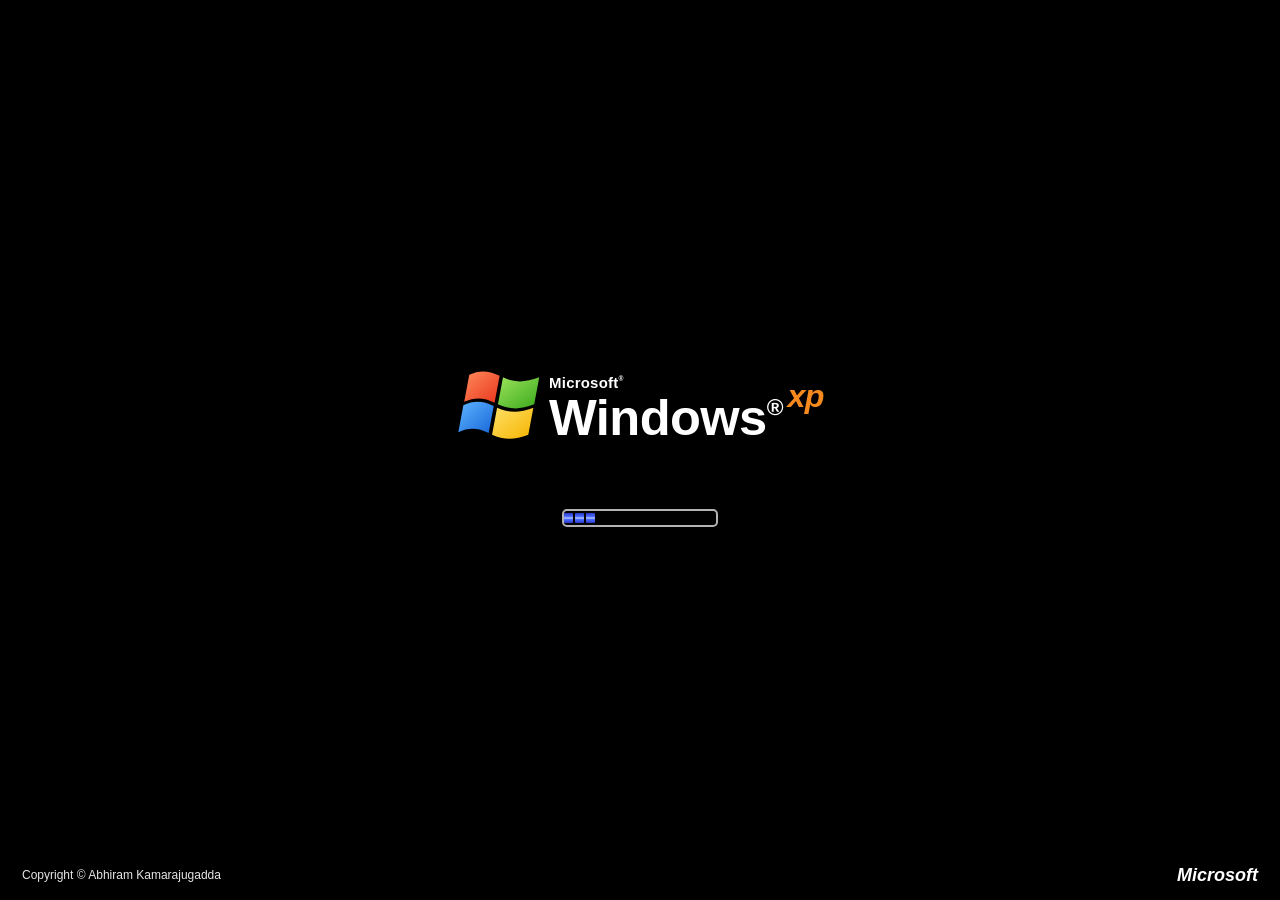
<file: index.html>
<!DOCTYPE html>
<html lang="en" class="no-js">
<head>
  <meta charset="utf-8">
  <meta name="viewport" content="width=device-width, initial-scale=1">
  <title>Abhiram Kamarajugadda | Java Backend Developer (Spring Boot, MySQL)</title>
  <meta name="description" content="Portfolio of Kamarajugadda H V N S Abhiram, an entry-level Java backend developer working with Spring Boot, Spring MVC, Spring Data JPA, JDBC and MySQL. B.Tech CSE, SRM University AP (2026).">
  <meta name="author" content="Kamarajugadda H V N S Abhiram">
  <meta name="theme-color" content="#245edb">
  <meta property="og:type" content="website">
  <meta property="og:title" content="Abhiram Kamarajugadda | Java Backend Developer">
  <meta property="og:description" content="Java backend developer: Spring Boot, Spring MVC, Spring Data JPA, JDBC, MySQL. Projects, skills, experience and résumé.">
  <meta property="og:image" content="https://abhiramkamarajugadda.github.io/assets/og-image.png">
  <meta name="twitter:card" content="summary_large_image">
  <link rel="canonical" href="https://abhiramkamarajugadda.github.io/">
  <link rel="icon" type="image/svg+xml" href="assets/favicon.svg">
  <link rel="icon" type="image/png" sizes="32x32" href="assets/favicon-32.png">
  <link rel="apple-touch-icon" href="assets/apple-touch-icon.png">
  <link rel="stylesheet" href="vendor/xp.css/XP.css">
  <link rel="stylesheet" href="assets/css/style.css">
  <link rel="stylesheet" href="assets/css/boot.css">
  <script>
    /* Start in the XP boot/login sequence only when JS runs; failsafe reveals the desktop if boot.js never initialises. */
    (function (d) { d.classList.add('xp-booting');
      setTimeout(function () { if (!window.__xpBoot) d.classList.remove('xp-booting'); }, 6000); })(document.documentElement);
  </script>
</head>
<body>
  <!-- ============ XP STARTUP (boot + Welcome login). Shown only with JS; see boot.css / boot.js ============ -->
  <svg width="0" height="0" style="position:absolute" aria-hidden="true" focusable="false">
    <defs>
      <linearGradient id="xf-r" x1="0" y1="0" x2="1" y2="1"><stop offset="0" stop-color="#ff8a5c"/><stop offset="1" stop-color="#e8361c"/></linearGradient>
      <linearGradient id="xf-g" x1="0" y1="0" x2="1" y2="1"><stop offset="0" stop-color="#9be35a"/><stop offset="1" stop-color="#3aa81c"/></linearGradient>
      <linearGradient id="xf-b" x1="0" y1="0" x2="1" y2="1"><stop offset="0" stop-color="#5fb4ff"/><stop offset="1" stop-color="#1767d8"/></linearGradient>
      <linearGradient id="xf-y" x1="0" y1="0" x2="1" y2="1"><stop offset="0" stop-color="#ffe066"/><stop offset="1" stop-color="#f5b400"/></linearGradient>
      <symbol id="xp-flag" viewBox="0 0 100 90">
        <path fill="url(#xf-r)" d="M14 8 C26 2 37 3 50 9 L44 41 C32 35 21 34 8 40 Z"/>
        <path fill="url(#xf-g)" d="M54 11 C66 17 79 18 97 11 L91 43 C74 50 61 49 48 43 Z"/>
        <path fill="url(#xf-b)" d="M7 44 C20 38 31 39 43 45 L37 77 C25 71 14 70 1 76 Z"/>
        <path fill="url(#xf-y)" d="M47 47 C60 53 73 54 90 47 L84 79 C67 86 54 85 41 79 Z"/>
      </symbol>
    </defs>
  </svg>
  <div id="xp-start">
    <div class="xs-boot" id="xs-boot" role="img" aria-label="Windows XP is starting">
      <div class="xp-logo" aria-hidden="true">
          <svg width="74" height="66" viewBox="0 0 100 90"><use href="#xp-flag"/></svg>
          <div class="xp-word"><span class="ms">Microsoft<sup>&reg;</sup></span><span class="win">Windows<sup>&reg;</sup><span class="xp">xp</span></span></div>
        </div>
      <div class="xs-trough" aria-hidden="true"><div class="blocks"><i></i><i></i><i></i></div></div>
      <span class="copy">Copyright &copy; Abhiram Kamarajugadda</span>
      <span class="brand">Microsoft</span>
    </div>
    <div class="xs-login" id="xs-login" role="dialog" aria-modal="true" aria-label="Welcome. Click Abhiram to log on." hidden>
      <div class="xl-top"></div>
      <div class="xl-main">
        <div class="xl-left">
          <div class="xp-logo" aria-hidden="true">
          <svg width="74" height="66" viewBox="0 0 100 90"><use href="#xp-flag"/></svg>
          <div class="xp-word"><span class="ms">Microsoft<sup>&reg;</sup></span><span class="win">Windows<sup>&reg;</sup><span class="xp">xp</span></span></div>
        </div>
          <p class="xl-hint">To begin, click your user name</p>
          <p class="xl-welcome" aria-live="polite">welcome</p>
        </div>
        <div class="xl-divider" aria-hidden="true"></div>
        <div class="xl-right">
          <button type="button" class="xl-user" id="xl-user" aria-label="Log on as Abhiram, Java Backend Developer">
            <span class="xl-avatar" aria-hidden="true">KA</span>
            <span class="xl-name"><b>K.H.V.N.S. Abhiram</b><small>Java Backend Developer</small><em>Loading your personal settings...</em></span>
          </button>
        </div>
      </div>
      <div class="xl-bottom">
        <button type="button" class="xl-off" id="xl-off"><span class="xl-power" aria-hidden="true"></span><span>Turn off computer</span></button>
        <p class="xl-help">After you log on, you can add or change accounts.<br>Just go to Control Panel and click User Accounts.</p>
        <div class="xl-toast" id="xl-toast" role="status" hidden>Nice try. Click Abhiram to log on.</div>
      </div>
    </div>
  </div>
  <a class="skip-link" href="#win-about">Skip to content</a>

  <main id="desktop" class="desktop" aria-label="Desktop">
    <h1 class="sr-only">Kamarajugadda H V N S Abhiram, Java Backend Developer</h1>

    <!-- Desktop icons -->
    <nav class="icons" aria-label="Portfolio sections">
      <button class="icon" data-open="about" type="button"><img src="assets/icons/user.svg" alt="" width="48" height="48"><span>About Me</span></button>
      <button class="icon" data-open="projects" type="button"><img src="assets/icons/folder.svg" alt="" width="48" height="48"><span>Projects</span></button>
      <button class="icon" data-open="skills" type="button"><img src="assets/icons/skills.svg" alt="" width="48" height="48"><span>Skills</span></button>
      <button class="icon" data-open="experience" type="button"><img src="assets/icons/briefcase.svg" alt="" width="48" height="48"><span>Experience &amp; Education</span></button>
      <button class="icon" data-open="resume" type="button"><img src="assets/icons/pdf.svg" alt="" width="48" height="48"><span>Resume.pdf</span></button>
      <button class="icon" data-open="contact" type="button"><img src="assets/icons/mail.svg" alt="" width="48" height="48"><span>Contact</span></button>
    </nav>

    <!-- ============ ABOUT ============ -->
    <section class="window app" id="win-about" data-win="about" data-title="About Me" data-icon="assets/icons/user.svg" aria-labelledby="t-about">
      <div class="title-bar">
        <div class="title-bar-text" id="t-about"><img src="assets/icons/user.svg" alt="" width="16" height="16">About Me</div>
        <div class="title-bar-controls">
          <button type="button" aria-label="Minimize"></button>
          <button type="button" aria-label="Maximize"></button>
          <button type="button" aria-label="Close"></button>
        </div>
      </div>
      <div class="window-body">
        <div class="about-head">
          <div class="avatar" aria-hidden="true">KA</div>
          <div>
            <h2 class="name">Kamarajugadda H V N S Abhiram</h2>
            <p class="headline">Java Backend Developer <span>|</span> Spring Boot <span>|</span> MySQL</p>
            <p class="meta">Guntur, Andhra Pradesh, India &middot; B.Tech CSE, SRM University AP (2026)</p>
          </div>
        </div>
        <fieldset>
          <legend>Summary</legend>
          <p>Computer Science Engineering graduate (SRM University AP, 2026) and entry-level Java backend developer with hands-on experience building role-based, database-driven web applications using Spring Boot, Spring MVC, Spring Data JPA, Servlets/JDBC and MySQL, backed by strong fundamentals in OOP, DSA and DBMS.</p>
        </fieldset>
        <div class="quick-facts">
          <div><strong>Focus</strong><span>Java backend development</span></div>
          <div><strong>Core stack</strong><span>Spring Boot, Spring Data JPA, MySQL</span></div>
          <div><strong>Looking for</strong><span>Backend developer roles</span></div>
        </div>
        <div class="actions">
          <button type="button" data-open="projects">View Projects</button>
          <button type="button" data-open="resume">Open Résumé</button>
          <button type="button" data-open="contact">Contact Me</button>
        </div>
      </div>
      <div class="status-bar">
        <p class="status-bar-field">Open to work</p>
        <p class="status-bar-field">Java &middot; Spring Boot &middot; MySQL</p>
      </div>
    </section>

    <!-- ============ PROJECTS ============ -->
    <section class="window app" id="win-projects" data-win="projects" data-title="Projects" data-icon="assets/icons/folder.svg" aria-labelledby="t-projects">
      <div class="title-bar">
        <div class="title-bar-text" id="t-projects"><img src="assets/icons/folder.svg" alt="" width="16" height="16">Projects</div>
        <div class="title-bar-controls">
          <button type="button" aria-label="Minimize"></button>
          <button type="button" aria-label="Maximize"></button>
          <button type="button" aria-label="Close"></button>
        </div>
      </div>
      <div class="explorer-bar" aria-hidden="true"><span>Address</span><div class="address">C:\Users\Abhiram\Projects</div></div>
      <div class="window-body">
        <article class="project">
          <header>
            <h3>ExamSphere: Online Examination System</h3>
            <span class="year">2026</span>
          </header>
          <ul>
            <li>Built a Spring Boot web platform that manages the full examination lifecycle: exams, users, questions, answers and results.</li>
            <li>Implemented separate Admin and Student workflows, with admins managing exams and questions and students attempting exams and viewing results.</li>
            <li>Persisted exam, user and result data in MySQL through Spring Data JPA entities and repositories for clean, repository-based data access.</li>
            <li>Structured the application on Spring MVC controllers with JSP/JSTL views to keep business logic separate from presentation.</li>
          </ul>
          <div class="chips"><span>Spring Boot</span><span>Spring MVC</span><span>Spring Data JPA</span><span>JSP/JSTL</span><span>MySQL</span></div>
          <a class="xp-link" href="https://github.com/abhiramkamarajugadda" target="_blank" rel="noopener"><img src="assets/icons/github.svg" alt="" width="14" height="14">View on GitHub</a>
        </article>
        <article class="project">
          <header>
            <h3>Online Quiz Management System</h3>
            <span class="year">2026</span>
          </header>
          <ul>
            <li>Developed a role-based quiz platform with student registration/login and admin-side question management using Java Servlets and JSP.</li>
            <li>Engineered MCQ quiz delivery with automatic scoring and persistent result tracking for every attempt.</li>
            <li>Designed a DAO layer over JDBC for MySQL integration and used HTTP session management to maintain authenticated user state.</li>
            <li>Built student dashboards displaying previous scores, best score and total attempts.</li>
          </ul>
          <div class="chips"><span>Java</span><span>JSP</span><span>Servlets</span><span>JDBC</span><span>MySQL</span></div>
          <a class="xp-link" href="https://github.com/abhiramkamarajugadda" target="_blank" rel="noopener"><img src="assets/icons/github.svg" alt="" width="14" height="14">View on GitHub</a>
        </article>
      </div>
      <div class="status-bar">
        <p class="status-bar-field">2 objects</p>
        <p class="status-bar-field">More on GitHub: abhiramkamarajugadda</p>
      </div>
    </section>

    <!-- ============ SKILLS ============ -->
    <section class="window app" id="win-skills" data-win="skills" data-title="Skills" data-icon="assets/icons/skills.svg" aria-labelledby="t-skills">
      <div class="title-bar">
        <div class="title-bar-text" id="t-skills"><img src="assets/icons/skills.svg" alt="" width="16" height="16">Skills</div>
        <div class="title-bar-controls">
          <button type="button" aria-label="Minimize"></button>
          <button type="button" aria-label="Maximize"></button>
          <button type="button" aria-label="Close"></button>
        </div>
      </div>
      <div class="window-body skills">
        <fieldset><legend>Languages</legend><div class="chips"><span class="key">Java</span><span>SQL</span><span>C</span><span>C++</span></div></fieldset>
        <fieldset><legend>Backend &amp; Frameworks</legend><div class="chips"><span class="key">Spring Boot</span><span class="key">Spring MVC</span><span class="key">Spring Data JPA</span><span>Servlets</span><span>JSP/JSTL</span><span>JDBC</span></div></fieldset>
        <fieldset><legend>Core Java</legend><div class="chips"><span>OOP</span><span>Collections Framework</span><span>Exception Handling</span><span>Multithreading</span></div></fieldset>
        <fieldset><legend>Database</legend><div class="chips"><span class="key">MySQL</span></div></fieldset>
        <fieldset><legend>Frontend</legend><div class="chips"><span>HTML</span><span>CSS</span><span>JavaScript</span><span>React</span><span>Bootstrap</span></div></fieldset>
        <fieldset><legend>CS Fundamentals</legend><div class="chips"><span>Data Structures &amp; Algorithms</span><span>DBMS</span><span>Operating Systems</span></div></fieldset>
      </div>
      <div class="status-bar">
        <p class="status-bar-field">Highlighted = primary backend stack</p>
      </div>
    </section>

    <!-- ============ EXPERIENCE & EDUCATION ============ -->
    <section class="window app" id="win-experience" data-win="experience" data-title="Experience &amp; Education" data-icon="assets/icons/briefcase.svg" aria-labelledby="t-experience">
      <div class="title-bar">
        <div class="title-bar-text" id="t-experience"><img src="assets/icons/briefcase.svg" alt="" width="16" height="16">Experience &amp; Education</div>
        <div class="title-bar-controls">
          <button type="button" aria-label="Minimize"></button>
          <button type="button" aria-label="Maximize"></button>
          <button type="button" aria-label="Close"></button>
        </div>
      </div>
      <div class="window-body">
        <menu role="tablist" class="tabs">
          <button type="button" role="tab" aria-selected="true" aria-controls="tab-exp" id="tb-exp">Experience</button>
          <button type="button" role="tab" aria-selected="false" aria-controls="tab-edu" id="tb-edu">Education</button>
          <button type="button" role="tab" aria-selected="false" aria-controls="tab-cert" id="tb-cert">Certifications</button>
        </menu>
        <div class="tabpanel" role="tabpanel" id="tab-exp" aria-labelledby="tb-exp">
          <div class="entry">
            <div class="entry-head"><h3>Java Backend Developer</h3><span class="when">Oct 2026 – Present</span></div>
            <p class="org">Zyllo Tech</p>
            <ul>
              <li>Joined as a Java backend developer.</li>
              <li>Learning the MERN stack alongside backend work.</li>
            </ul>
          </div>
          <div class="entry">
            <div class="entry-head"><h3>Intern</h3><span class="when">May 2024 – Aug 2024</span></div>
            <p class="org">Edunet Foundation</p>
            <ul>
              <li>Analyzed a used-car dataset to identify the key factors driving vehicle prices.</li>
              <li>Built predictive models to estimate car prices from the identified features.</li>
              <li>Created charts and visual reports that translated findings into insights to support decision-making.</li>
            </ul>
          </div>
          <div class="entry">
            <div class="entry-head"><h3>Data Cloud Training</h3><span class="when">Jul 2025 – Nov 2025</span></div>
            <p class="org">Salesforce Trailhead</p>
            <ul>
              <li>Gained hands-on experience collecting, organizing and connecting real-time data in Salesforce Data Cloud.</li>
              <li>Learned how businesses unify customer data to deliver personalized customer experiences.</li>
            </ul>
          </div>
        </div>
        <div class="tabpanel" role="tabpanel" id="tab-edu" aria-labelledby="tb-edu">
          <div class="entry">
            <div class="entry-head"><h3>B.Tech, Computer Science Engineering</h3><span class="when">2022 – May 2026</span></div>
            <p class="org">SRM University AP</p>
            <p>CGPA: <strong>7.01</strong></p>
          </div>
        </div>
        <div class="tabpanel" role="tabpanel" id="tab-cert" aria-labelledby="tb-cert">
          <div class="entry">
            <div class="entry-head"><h3>Java (Basic)</h3><span class="when">2026</span></div>
            <p class="org">HackerRank</p>
          </div>
        </div>
      </div>
    </section>

    <!-- ============ RESUME ============ -->
    <section class="window app" id="win-resume" data-win="resume" data-title="Resume.pdf" data-icon="assets/icons/pdf.svg" aria-labelledby="t-resume">
      <div class="title-bar">
        <div class="title-bar-text" id="t-resume"><img src="assets/icons/pdf.svg" alt="" width="16" height="16">Abhiram-Resume.pdf</div>
        <div class="title-bar-controls">
          <button type="button" aria-label="Minimize"></button>
          <button type="button" aria-label="Maximize"></button>
          <button type="button" aria-label="Close"></button>
        </div>
      </div>
      <div class="toolbar">
        <a class="tool-btn" href="Abhiram-Resume.pdf" download="Abhiram-Resume.pdf"><span aria-hidden="true">&#x2B07;</span> Download</a>
        <a class="tool-btn" href="Abhiram-Resume.pdf" target="_blank" rel="noopener"><span aria-hidden="true">&#x2197;</span> Open in new tab</a>
      </div>
      <div class="window-body resume-body">
        <iframe class="pdf-frame" data-src="Abhiram-Resume.pdf#view=FitH" title="Résumé of Kamarajugadda H V N S Abhiram (PDF)" loading="lazy"></iframe>
        <p class="pdf-fallback">Your browser can't preview PDFs here. <a href="Abhiram-Resume.pdf" download>Download the résumé (PDF)</a>.</p>
      </div>
    </section>

    <!-- ============ CONTACT ============ -->
    <section class="window app" id="win-contact" data-win="contact" data-title="Contact" data-icon="assets/icons/mail.svg" aria-labelledby="t-contact">
      <div class="title-bar">
        <div class="title-bar-text" id="t-contact"><img src="assets/icons/mail.svg" alt="" width="16" height="16">Contact</div>
        <div class="title-bar-controls">
          <button type="button" aria-label="Minimize"></button>
          <button type="button" aria-label="Maximize"></button>
          <button type="button" aria-label="Close"></button>
        </div>
      </div>
      <div class="window-body">
        <p class="lead">Thanks for stopping by. The fastest way to reach me is email.</p>
        <ul class="contact-list">
          <li><img src="assets/icons/mail.svg" alt="" width="24" height="24"><div><strong>Email</strong><a href="mailto:abhiram.kamarajugadda4@gmail.com">abhiram.kamarajugadda4@gmail.com</a></div></li>
          <li><img src="assets/icons/linkedin.svg" alt="" width="24" height="24"><div><strong>LinkedIn</strong><a href="https://www.linkedin.com/in/abhiram-kamarajugadda/" target="_blank" rel="noopener">linkedin.com/in/abhiram-kamarajugadda</a></div></li>
          <li><img src="assets/icons/github.svg" alt="" width="24" height="24"><div><strong>GitHub</strong><a href="https://github.com/abhiramkamarajugadda" target="_blank" rel="noopener">github.com/abhiramkamarajugadda</a></div></li>
          <li><span class="pin" aria-hidden="true">&#x1F4CD;</span><div><strong>Location</strong><span>Guntur, Andhra Pradesh, India</span></div></li>
        </ul>
        <div class="actions">
          <a class="btn-link" href="mailto:abhiram.kamarajugadda4@gmail.com?subject=Opportunity%20for%20Abhiram">Send Email</a>
          <button type="button" class="copy-email" data-email="abhiram.kamarajugadda4@gmail.com">Copy email</button>
        </div>
      </div>
    </section>

    <!-- Welcome balloon -->
    <div class="balloon" id="balloon" role="status" hidden>
      <button type="button" class="balloon-close" aria-label="Dismiss">&times;</button>
      <strong>Welcome to Abhiram's portfolio</strong>
      <p>Click a desktop icon or the <b>start</b> button to explore projects, skills and the résumé.</p>
    </div>
  </main>

  <!-- Start menu -->
  <div class="start-menu" id="start-menu" hidden>
    <div class="sm-head">
      <div class="avatar small" aria-hidden="true">KA</div>
      <div><strong>Abhiram</strong><span>Java Backend Developer</span></div>
    </div>
    <div class="sm-body">
      <ul class="sm-left">
        <li><button type="button" data-open="about"><img src="assets/icons/user.svg" alt="" width="32" height="32"><span><b>About Me</b><small>Summary &amp; focus</small></span></button></li>
        <li><button type="button" data-open="projects"><img src="assets/icons/folder.svg" alt="" width="32" height="32"><span><b>Projects</b><small>ExamSphere, Quiz System</small></span></button></li>
        <li><button type="button" data-open="skills"><img src="assets/icons/skills.svg" alt="" width="32" height="32"><span><b>Skills</b><small>Java, Spring, MySQL</small></span></button></li>
        <li><button type="button" data-open="experience"><img src="assets/icons/briefcase.svg" alt="" width="32" height="32"><span><b>Experience &amp; Education</b><small>Work, B.Tech, certs</small></span></button></li>
      </ul>
      <ul class="sm-right">
        <li><button type="button" data-open="resume"><img src="assets/icons/pdf.svg" alt="" width="22" height="22">My Résumé</button></li>
        <li><button type="button" data-open="contact"><img src="assets/icons/mail.svg" alt="" width="22" height="22">Contact</button></li>
        <li class="sep" role="separator"></li>
        <li><a href="https://github.com/abhiramkamarajugadda" target="_blank" rel="noopener"><img src="assets/icons/github.svg" alt="" width="22" height="22">GitHub</a></li>
        <li><a href="https://www.linkedin.com/in/abhiram-kamarajugadda/" target="_blank" rel="noopener"><img src="assets/icons/linkedin.svg" alt="" width="22" height="22">LinkedIn</a></li>
        <li><a href="Abhiram-Resume.pdf" download><img src="assets/icons/pdf.svg" alt="" width="22" height="22">Download Résumé</a></li>
      </ul>
    </div>
    <div class="sm-foot">
      <button type="button" id="close-all"><span class="pw" aria-hidden="true"></span>Close all windows</button>
    </div>
  </div>

  <!-- Taskbar -->
  <footer class="taskbar" aria-label="Taskbar">
    <button type="button" class="start-btn" id="start-btn" aria-haspopup="true" aria-expanded="false" aria-controls="start-menu">
      <span class="flag" aria-hidden="true"><i></i><i></i><i></i><i></i></span><span class="start-label">start</span>
    </button>
    <div class="tasks" id="tasks" role="toolbar" aria-label="Open windows"></div>
    <div class="tray">
      <a href="mailto:abhiram.kamarajugadda4@gmail.com" class="tray-icon" title="Email Abhiram"><img src="assets/icons/mail.svg" alt="Email" width="16" height="16"></a>
      <a href="https://github.com/abhiramkamarajugadda" target="_blank" rel="noopener" class="tray-icon" title="GitHub"><img src="assets/icons/github.svg" alt="GitHub" width="14" height="14"></a>
      <time class="clock" id="clock">--:--</time>
    </div>
  </footer>

  <script src="assets/js/boot.js" onerror="document.documentElement.classList.remove('xp-booting')"></script>
  <script src="assets/js/main.js"></script>
</body>
</html>
</file>
<file: assets/css/style.css>
/* Abhiram Kamarajugadda — Windows XP-style portfolio
   Window chrome comes from XP.css (vendor/xp.css, MIT). Everything else is custom. */

:root {
  --font: Tahoma, "Segoe UI", Verdana, Geneva, sans-serif;
  --xp-blue: #245edb;
  --xp-face: #ece9d8;
  --taskbar-h: 36px;
  --sel: #316ac5;
}

*, *::before, *::after { box-sizing: border-box; }
html, body { height: 100%; }
body {
  margin: 0;
  overflow: hidden;
  font-family: var(--font);
  font-size: 12px;
  color: #000;
  -webkit-font-smoothing: antialiased;
}
.sr-only { position: absolute; width: 1px; height: 1px; overflow: hidden; clip: rect(0 0 0 0); white-space: nowrap; }
.skip-link { position: absolute; left: -9999px; top: 4px; z-index: 99999; background: #fff; padding: 6px 10px; }
.skip-link:focus { left: 8px; }

/* ---------- Desktop / "Bliss"-style wallpaper (pure CSS) ---------- */
.desktop {
  position: fixed;
  inset: 0 0 var(--taskbar-h) 0;
  overflow: hidden;
  background:
    /* soft clouds */
    radial-gradient(ellipse 18% 6% at 22% 20%, rgba(255,255,255,.85), rgba(255,255,255,0) 70%),
    radial-gradient(ellipse 12% 4% at 30% 17%, rgba(255,255,255,.7), rgba(255,255,255,0) 70%),
    radial-gradient(ellipse 22% 7% at 72% 13%, rgba(255,255,255,.75), rgba(255,255,255,0) 70%),
    radial-gradient(ellipse 10% 3.5% at 82% 24%, rgba(255,255,255,.6), rgba(255,255,255,0) 70%),
    /* rolling hills */
    radial-gradient(ellipse 95% 48% at 30% 108%, #3f9b1e 0 60%, rgba(63,155,30,0) 61%),
    radial-gradient(ellipse 120% 55% at 75% 118%, #4fae27 0 62%, rgba(79,174,39,0) 63%),
    radial-gradient(ellipse 140% 60% at 45% 100%, #5fbf2d 0 50%, #79cf3c 58%, #8fd94a 63%, rgba(143,217,74,0) 64%),
    /* sky */
    linear-gradient(180deg, #1f63d8 0%, #3c87e8 30%, #79b3f2 55%, #b7daf9 70%, #d9edfb 78%);
}
.desktop::after { /* subtle light falloff on the hill */
  content: ""; position: absolute; inset: 0; pointer-events: none;
  background: radial-gradient(ellipse 60% 30% at 55% 72%, rgba(255,255,160,.18), rgba(255,255,160,0) 70%);
}

/* ---------- Desktop icons ---------- */
.icons {
  position: absolute; top: 12px; left: 8px; z-index: 1;
  display: grid; grid-auto-flow: column; grid-template-rows: repeat(auto-fill, 92px);
  gap: 6px; max-height: calc(100% - 24px);
}
.desktop .icon {
  all: unset;
  box-sizing: border-box;
  width: 84px; height: 88px; padding: 4px 2px;
  display: flex; flex-direction: column; align-items: center; gap: 4px;
  cursor: pointer; text-align: center; border-radius: 2px;
  font-family: var(--font); font-size: 11px; color: #fff;
}
.desktop .icon img { width: 48px; height: 48px; filter: drop-shadow(1px 2px 1px rgba(0,0,0,.35)); }
.desktop .icon span {
  line-height: 1.25; padding: 1px 3px; border-radius: 2px;
  text-shadow: 1px 1px 1px #000, 0 0 3px rgba(0,0,0,.6);
}
.desktop .icon:focus { outline: none; }
.desktop .icon:hover span { text-decoration: underline; }
.desktop .icon.selected img { filter: drop-shadow(1px 2px 1px rgba(0,0,0,.35)) brightness(.75) sepia(1) hue-rotate(185deg) saturate(3); }
.desktop .icon.selected span, .desktop .icon:focus-visible span { background: var(--sel); text-shadow: none; outline: 1px dotted #fff; }

/* ---------- Windows ---------- */
.window.app {
  position: absolute;
  display: none;
  flex-direction: column;
  min-width: 300px; min-height: 160px;
  max-width: calc(100vw - 16px);
  max-height: calc(100vh - var(--taskbar-h) - 16px);
  font-family: var(--font);
  font-size: 12px;
  box-shadow: inset -1px -1px #00138c, inset 1px 1px #0831d9, inset -2px -2px #001ea0, inset 2px 2px #166aee,
              inset -3px -3px #003bda, inset 3px 3px #0855dd, 4px 6px 18px rgba(0,0,0,.35);
  animation: winopen .14s ease-out;
}
.window.app.open { display: flex; }
.window.app.inactive .title-bar { filter: saturate(.45) brightness(1.15); }
.window.app.maximized { left: 0 !important; top: 0 !important; width: 100% !important; height: 100% !important; max-width: none; max-height: none; border-radius: 0; }
.window.app.maximized .title-bar { border-radius: 0; }
@keyframes winopen { from { transform: scale(.96); opacity: .4; } to { transform: none; opacity: 1; } }

.window.app .title-bar { cursor: default; touch-action: none; user-select: none; flex: 0 0 auto; }
.window.app .title-bar-text { display: flex; align-items: center; gap: 5px; font-family: "Trebuchet MS", var(--font); font-weight: 700; letter-spacing: .2px; }
.window.app .title-bar-text img { width: 16px; height: 16px; }
.window.app .window-body {
  margin: 0; padding: 12px 14px;
  flex: 1 1 auto; overflow: auto;
  background: #fff;
  border: 1px solid #919b9c;
  margin: 0 3px;
  line-height: 1.5;
}
.window.app .window-body p { margin: 0 0 8px; }
.window.app h2, .window.app h3 { font-family: var(--font); margin: 0; }
.window.app .status-bar { margin: 0 3px; flex: 0 0 auto; }
.window.app .status-bar-field { font-size: 11px; }
.window.app fieldset { margin: 0 0 10px; padding: 8px 10px 10px; border-color: #d0d0bf; }
.window.app legend { color: #0046d5; font-weight: 700; padding: 0 4px; }
.window.app button { font-family: var(--font); font-size: 12px; }

/* default sizes */
#win-about      { width: 560px; }
#win-projects   { width: 640px; height: 560px; }
#win-skills     { width: 520px; }
#win-experience { width: 580px; height: 520px; }
#win-resume     { width: 640px; height: 680px; }
#win-contact    { width: 440px; }

/* ---------- About ---------- */
.about-head { display: flex; gap: 14px; align-items: center; margin-bottom: 12px; }
.avatar {
  flex: 0 0 64px; width: 64px; height: 64px; border-radius: 6px;
  display: grid; place-items: center;
  font: 700 24px/1 var(--font); color: #fff; letter-spacing: 1px;
  background: linear-gradient(160deg, #6ab0ff, #1b57d6 55%, #0d3aa0);
  border: 2px solid #fff; box-shadow: 0 0 0 1px #7f9db9, 2px 2px 4px rgba(0,0,0,.25);
}
.avatar.small { flex-basis: 44px; width: 44px; height: 44px; font-size: 16px; }
.name { font-size: 18px; color: #0b2f8a; }
.headline { font-size: 13px; font-weight: 700; margin: 2px 0 !important; color: #222; }
.headline span { color: #9aa; font-weight: 400; margin: 0 2px; }
.meta { color: #555; font-size: 11px; margin: 0 !important; }
.quick-facts { display: grid; grid-template-columns: repeat(3, 1fr); gap: 8px; margin-bottom: 12px; }
.quick-facts div { background: #f4f7fd; border: 1px solid #c5d3ee; border-radius: 3px; padding: 6px 8px; }
.quick-facts strong { display: block; font-size: 10px; text-transform: uppercase; color: #0046d5; letter-spacing: .4px; }
.quick-facts span { font-size: 12px; }
.actions { display: flex; gap: 8px; flex-wrap: wrap; }
.actions button, .btn-link { min-width: 96px; }
.btn-link {
  display: inline-flex; align-items: center; justify-content: center;
  padding: 0 12px; min-height: 23px; color: #000; text-decoration: none;
  border: 1px solid #003c74; border-radius: 3px;
  background: linear-gradient(180deg, #fff, #ecebe6 86%, #d8d0c4);
}
.btn-link:hover { box-shadow: inset -1px 1px #fff0cf, inset 1px 2px #fdd889, inset -2px 2px #fbc761, inset 2px -2px #e5a01a; }

/* ---------- Explorer address bar ---------- */
.explorer-bar { display: flex; align-items: center; gap: 6px; padding: 4px 6px; margin: 0 3px; background: var(--xp-face); border-bottom: 1px solid #c5c2b2; font-size: 11px; color: #555; flex: 0 0 auto; }
.address { flex: 1; background: #fff; border: 1px solid #7f9db9; padding: 2px 6px; color: #000; font-family: var(--font); }

/* ---------- Projects ---------- */
.project { border: 1px solid #d6dff0; border-radius: 4px; padding: 12px 14px; margin-bottom: 12px; background: linear-gradient(180deg, #fbfcff, #fff 40%); }
.project:last-child { margin-bottom: 0; }
.project header { display: flex; justify-content: space-between; align-items: baseline; gap: 8px; margin-bottom: 6px; }
.project h3 { font-size: 14px; color: #0b2f8a; }
.year, .when { font-size: 11px; color: #666; white-space: nowrap; }
.project ul, .entry ul { margin: 0 0 8px; padding-left: 18px; }
.project li, .entry li { margin-bottom: 3px; }
.chips { display: flex; flex-wrap: wrap; gap: 5px; margin: 6px 0 8px; }
.chips span {
  font-size: 11px; padding: 2px 8px; border-radius: 10px;
  background: #eef3fb; border: 1px solid #b8c9e8; color: #163a7a;
}
.chips span.key { background: linear-gradient(180deg, #4d90fe, #2459d6); border-color: #1a47b0; color: #fff; font-weight: 700; }
.xp-link { display: inline-flex; align-items: center; gap: 5px; color: #0033cc; font-weight: 700; text-decoration: none; }
.xp-link:hover { text-decoration: underline; }

/* ---------- Skills ---------- */
.skills fieldset .chips { margin: 2px 0 0; }

/* ---------- Experience tabs ---------- */
.window.app menu[role=tablist] button { font-size: 12px; min-height: 22px; }
.window.app [role=tabpanel] { padding: 12px 14px; margin-bottom: 0; }
.tabpanel[hidden] { display: none; }
.entry { padding-bottom: 10px; margin-bottom: 10px; border-bottom: 1px dashed #d0d0d0; }
.entry:last-child { border-bottom: 0; margin-bottom: 0; padding-bottom: 0; }
.entry-head { display: flex; justify-content: space-between; align-items: baseline; gap: 8px; }
.entry h3 { font-size: 13px; color: #0b2f8a; }
.org { font-weight: 700; color: #444; margin: 0 0 4px !important; }

/* ---------- Resume ---------- */
.toolbar { display: flex; gap: 4px; padding: 4px 6px; margin: 0 3px; background: var(--xp-face); border-bottom: 1px solid #c5c2b2; flex: 0 0 auto; }
.tool-btn { display: inline-flex; align-items: center; gap: 4px; padding: 3px 8px; color: #000; text-decoration: none; border: 1px solid transparent; border-radius: 3px; font-size: 11px; }
.tool-btn:hover { border-color: #b4b19f; background: linear-gradient(180deg, #fff, #e8e6d8); }
.window.app .resume-body { padding: 0; background: #808080; display: flex; }
.pdf-frame { flex: 1; width: 100%; height: 100%; border: 0; background: #fff; }
.pdf-fallback { display: none; padding: 16px; background: #fff; margin: 0 !important; }

/* ---------- Contact ---------- */
.lead { font-size: 13px; }
.contact-list { list-style: none; padding: 0; margin: 0 0 12px; display: grid; gap: 8px; }
.contact-list li { display: flex; align-items: center; gap: 10px; padding: 8px 10px; border: 1px solid #d6dff0; border-radius: 4px; background: #f8faff; }
.contact-list li > img, .contact-list .pin { width: 24px; height: 24px; flex: 0 0 24px; display: grid; place-items: center; font-size: 18px; }
.contact-list strong { display: block; font-size: 10px; text-transform: uppercase; color: #0046d5; letter-spacing: .4px; }
.contact-list a { color: #0033cc; word-break: break-all; }

/* ---------- Taskbar ---------- */
.taskbar {
  position: fixed; left: 0; right: 0; bottom: 0; height: var(--taskbar-h); z-index: 10000;
  display: flex; align-items: stretch;
  background: linear-gradient(180deg, #3168d5 0%, #4993e6 4%, #2157d7 8%, #2663e0 40%, #245ddb 88%, #1941a5 100%);
  border-top: 1px solid #0c3ea8;
  font-family: var(--font);
}
.taskbar button { font-family: var(--font); }
.start-btn {
  all: unset; box-sizing: border-box; cursor: pointer;
  display: flex; align-items: center; gap: 6px; padding: 0 22px 0 10px; margin-right: 8px;
  border-radius: 0 12px 12px 0;
  background: radial-gradient(ellipse at 30% 20%, #6fcf5a 0%, #3c9f2c 45%, #2f8a20 75%, #2a7e1d 100%);
  box-shadow: inset 0 1px 1px rgba(255,255,255,.55), inset -2px 0 3px rgba(0,0,0,.35), 2px 0 3px rgba(0,0,0,.3);
  color: #fff; font: italic 700 19px/1 "Trebuchet MS", var(--font);
  text-shadow: 1px 1px 2px rgba(0,0,0,.55); letter-spacing: .3px;
}
.start-btn:hover { filter: brightness(1.1); }
.start-btn[aria-expanded="true"] { filter: brightness(.85); }
.start-btn:focus-visible { outline: 1px dotted #fff; outline-offset: -4px; }
.flag { display: grid; grid-template-columns: 9px 9px; gap: 2px; transform: skewY(-6deg) perspective(40px) rotateY(-12deg); filter: drop-shadow(1px 1px 1px rgba(0,0,0,.4)); }
.flag i { width: 9px; height: 9px; border-radius: 2px 3px 1px 3px; }
.flag i:nth-child(1) { background: #f35325; } .flag i:nth-child(2) { background: #81bc06; }
.flag i:nth-child(3) { background: #05a6f0; } .flag i:nth-child(4) { background: #ffba08; }

.tasks { flex: 1; display: flex; align-items: center; gap: 3px; padding: 0 4px; overflow: hidden; min-width: 0; }
.task {
  all: unset; box-sizing: border-box; cursor: pointer;
  height: 26px; flex: 0 1 160px; min-width: 40px; padding: 0 8px;
  display: flex; align-items: center; gap: 6px;
  color: #fff; font-size: 11px; white-space: nowrap; overflow: hidden; text-overflow: ellipsis;
  border-radius: 3px;
  background: linear-gradient(180deg, #3c8af5, #2b6ee8 60%, #2563dd);
  box-shadow: inset 0 0 0 1px rgba(0,0,0,.25), inset 1px 1px rgba(255,255,255,.35);
}
.task span { overflow: hidden; text-overflow: ellipsis; }
.task img { width: 16px; height: 16px; flex: 0 0 16px; }
.task:hover { background: linear-gradient(180deg, #5aa0ff, #3a7ff0); }
.task.is-active { background: linear-gradient(180deg, #1c4fb8, #1e52c4); box-shadow: inset 1px 1px 2px rgba(0,0,0,.5); }
.task:focus-visible { outline: 1px dotted #fff; outline-offset: -3px; }

.tray {
  display: flex; align-items: center; gap: 8px; padding: 0 12px 0 14px;
  background: linear-gradient(180deg, #0c59b9 0%, #139ee9 5%, #18a6ef 10%, #1291e0 50%, #0f7fd5 90%, #0c62c0 100%);
  border-left: 1px solid #092e8c; box-shadow: inset 1px 0 1px rgba(255,255,255,.35);
}
.tray-icon { display: grid; place-items: center; width: 18px; height: 18px; border-radius: 3px; }
.tray-icon img { filter: drop-shadow(0 0 1px rgba(255,255,255,.6)); }
.tray-icon:hover { background: rgba(255,255,255,.18); }
.clock { color: #fff; font-size: 11px; min-width: 52px; text-align: center; }

/* ---------- Start menu ---------- */
.start-menu {
  position: fixed; left: 0; bottom: var(--taskbar-h); z-index: 10001;
  width: 400px; max-width: 100vw;
  border-radius: 8px 8px 0 0; overflow: hidden;
  background: #fff; border: 1px solid #0b3eb8;
  box-shadow: 3px 3px 10px rgba(0,0,0,.45);
  font-family: var(--font);
}
.start-menu[hidden] { display: none; }
.sm-head {
  display: flex; align-items: center; gap: 10px; padding: 8px 10px;
  background: linear-gradient(180deg, #1868ce 0%, #0e60cb 12%, #0e60cb 20%, #1164cf 32%, #1667cf 33%, #1b6cd3 47%, #1e70d9 54%, #2476dc 60%, #297ae0 65%, #3482e3 77%, #3786e5 79%, #428ee9 90%, #4791eb 100%);
  color: #fff; text-shadow: 1px 1px 1px rgba(0,0,0,.45);
}
.sm-head strong { display: block; font-size: 14px; }
.sm-head span { font-size: 11px; opacity: .9; }
.sm-body { display: grid; grid-template-columns: 1fr 1fr; border-top: 2px solid #f08e37; }
.sm-body ul { list-style: none; margin: 0; padding: 6px 0; }
.sm-left { background: #fff; }
.sm-right { background: #d3e5fa; border-left: 1px solid #95bdee; }
.sm-body button, .sm-body a {
  all: unset; box-sizing: border-box; cursor: pointer; width: 100%;
  display: flex; align-items: center; gap: 8px; padding: 5px 10px;
  font-size: 11px; color: #000;
}
.sm-left span { display: flex; flex-direction: column; }
.sm-left b { font-size: 12px; }
.sm-left small { color: #777; font-size: 10px; }
.sm-right button, .sm-right a { font-weight: 700; color: #0a246a; }
.sm-body button:hover, .sm-body a:hover, .sm-body button:focus-visible, .sm-body a:focus-visible { background: var(--sel); color: #fff; }
.sm-body button:hover small, .sm-body button:focus-visible small { color: #e4ecfb; }
.sm-right .sep { height: 1px; margin: 4px 8px; background: linear-gradient(90deg, transparent, #7ba6e0, transparent); }
.sm-foot { display: flex; justify-content: flex-end; padding: 6px 10px; background: linear-gradient(180deg, #4282d6, #3b77cf 50%, #2c63c1); }
.sm-foot button { all: unset; cursor: pointer; display: flex; align-items: center; gap: 6px; color: #fff; font-size: 11px; padding: 3px 6px; border-radius: 3px; }
.sm-foot button:hover, .sm-foot button:focus-visible { background: rgba(255,255,255,.18); }
.pw { width: 20px; height: 20px; border-radius: 4px; border: 1px solid #fff; background: linear-gradient(180deg, #f08b5f, #d0451b); position: relative; }
.pw::after { content: "\2715"; position: absolute; inset: 0; display: grid; place-items: center; font-size: 11px; color: #fff; }

/* ---------- Balloon tip ---------- */
.balloon {
  position: fixed; right: 12px; bottom: calc(var(--taskbar-h) + 14px); z-index: 10002;
  width: 280px; padding: 10px 26px 10px 12px;
  background: #ffffe1; border: 1px solid #000; border-radius: 8px;
  box-shadow: 2px 3px 6px rgba(0,0,0,.35); font-size: 11px;
}
.balloon[hidden] { display: none; }
.balloon::after { content: ""; position: absolute; right: 40px; bottom: -12px; border: 6px solid transparent; border-top: 6px solid #ffffe1; border-right: 6px solid #ffffe1; filter: drop-shadow(1px 1px 0 #000); }
.balloon strong { display: block; margin-bottom: 4px; font-size: 12px; }
.balloon p { margin: 0; }
.balloon-close { all: unset; position: absolute; top: 4px; right: 6px; cursor: pointer; font-size: 14px; line-height: 1; padding: 2px 4px; border-radius: 3px; }
.balloon-close:hover { background: #e8e8c8; }

/* ---------- No-JS fallback: show everything as a readable document ---------- */
html.no-js body { overflow: auto; }
html.no-js .desktop { position: static; min-height: 100vh; padding: 16px 16px calc(var(--taskbar-h) + 16px); overflow: visible; }
html.no-js .icons, html.no-js .title-bar-controls, html.no-js .pdf-frame { display: none; }
html.no-js .window.app { position: relative; display: flex; margin: 0 auto 16px; width: min(760px, 100%) !important; max-width: 760px; height: auto !important; max-height: none; animation: none; }
html.no-js .desktop { background-attachment: fixed; }
html.no-js .tabpanel { display: block; }
html.no-js .pdf-fallback { display: block; }

/* ---------- Mobile / small screens ---------- */
@media (max-width: 760px), (max-height: 520px) {
  :root { --taskbar-h: 40px; }
  .icons { grid-auto-flow: row; grid-template-rows: none; grid-template-columns: repeat(3, 1fr); gap: 4px; left: 0; right: 0; top: 10px; justify-items: center; }
  .desktop .icon { width: 96px; }
  .window.app {
    left: 0 !important; top: 0 !important; width: 100% !important; height: 100% !important;
    max-width: none; max-height: none; min-width: 0; border-radius: 0;
  }
  .window.app .title-bar { border-radius: 0; }
  .window.app .title-bar-controls button[aria-label="Maximize"],
  .window.app .title-bar-controls button[aria-label="Restore"] { display: none; }
  .window.app .window-body { -webkit-overflow-scrolling: touch; font-size: 13px; }
  .quick-facts { grid-template-columns: 1fr; }
  .about-head { align-items: flex-start; }
  .name { font-size: 16px; }
  .start-btn { padding-right: 16px; font-size: 17px; }
  .task { flex-basis: 44px; }
  .task span { display: none; }
  .tray .tray-icon { display: none; }
  .balloon { left: 12px; right: 12px; width: auto; }
  .sm-body { grid-template-columns: 1fr; }
  .sm-right { border-left: 0; border-top: 1px solid #95bdee; }
  .pdf-frame { display: none; }
  .pdf-fallback { display: block; }
  .window.app .resume-body { background: #fff; }
}
@media (prefers-reduced-motion: reduce) { .window.app { animation: none; } }

/* Neutralise XP.css global button hover/active/focus styling on custom (non-dialog) buttons */
button.icon:not(:disabled):hover, button.icon:not(:disabled):active, button.icon:focus,
button.task:not(:disabled):hover, button.task:not(:disabled):active, button.task:focus,
button.start-btn:not(:disabled):hover, button.start-btn:not(:disabled):active, button.start-btn:focus,
.sm-body button:not(:disabled):hover, .sm-body button:not(:disabled):active, .sm-body button:focus,
.sm-foot button:not(:disabled):hover, .sm-foot button:not(:disabled):active, .sm-foot button:focus,
button.balloon-close:not(:disabled):hover, button.balloon-close:not(:disabled):active, button.balloon-close:focus {
  outline: none; border: 0;
}
.desktop button.icon:not(:disabled):hover, .desktop button.icon:not(:disabled):active { box-shadow: none; background: none; }
.sm-body button:not(:disabled):hover, .sm-body button:focus-visible { box-shadow: none; background: var(--sel); }
.sm-foot button:not(:disabled):hover { box-shadow: none; background: rgba(255,255,255,.18); }
button.balloon-close:not(:disabled):hover { box-shadow: none; background: #e8e8c8; }
.taskbar button.start-btn:not(:disabled):hover, .taskbar button.start-btn:not(:disabled):active {
  box-shadow: inset 0 1px 1px rgba(255,255,255,.55), inset -2px 0 3px rgba(0,0,0,.35), 2px 0 3px rgba(0,0,0,.3);
  background: radial-gradient(ellipse at 30% 20%, #6fcf5a 0%, #3c9f2c 45%, #2f8a20 75%, #2a7e1d 100%);
}
.taskbar button.task:not(:disabled):hover { box-shadow: inset 0 0 0 1px rgba(0,0,0,.25), inset 1px 1px rgba(255,255,255,.35); background: linear-gradient(180deg, #5aa0ff, #3a7ff0); }
.taskbar button.task.is-active, .taskbar button.task.is-active:not(:disabled):hover { background: linear-gradient(180deg, #1c4fb8, #1e52c4); box-shadow: inset 1px 1px 2px rgba(0,0,0,.5); }
.desktop button.icon:focus-visible span, .taskbar button:focus-visible, .sm-body button:focus-visible { outline: 1px dotted #fff; outline-offset: -3px; }
</file>
<file: assets/css/boot.css>
/* Windows XP startup sequence: boot screen -> Welcome/login screen -> desktop.
   Only active when JS adds html.xp-booting (progressive enhancement). */
#xp-start { display: none; }
html.xp-booting body { overflow: hidden; }
html.xp-booting #xp-start { display: block; }
html.xp-booting .desktop, html.xp-booting .taskbar, html.xp-booting .start-menu, html.xp-booting .skip-link { visibility: hidden; }

#xp-start {
  position: fixed; inset: 0; z-index: 2147483000;
  font-family: Tahoma, Verdana, "Segoe UI", sans-serif; color: #fff;
  -webkit-font-smoothing: antialiased; user-select: none; -webkit-user-select: none;
  transition: opacity .6s ease;
}
#xp-start.xs-fade { opacity: 0; pointer-events: none; }
#xp-start [hidden] { display: none !important; }

/* ---------- XP logo (flag + wordmark) ---------- */
.xp-logo { display: flex; align-items: flex-start; gap: 6px; line-height: 1; }
.xp-logo svg { flex: none; filter: drop-shadow(1px 2px 2px rgba(0,0,0,.35)); }
.xp-word { display: flex; flex-direction: column; padding-top: 6px; }
.xp-word .ms { font: 700 13px/1 Arial, Helvetica, sans-serif; letter-spacing: .2px; margin-bottom: 2px; }
.xp-word .ms sup, .xp-word .win sup { font-size: .45em; vertical-align: top; position: relative; top: .2em; }
.xp-word .win { font: 700 44px/1 "Franklin Gothic Medium", "Trebuchet MS", Arial, sans-serif; letter-spacing: -.5px; display: flex; align-items: flex-start; }
.xp-word .xp { font: italic 700 28px/1 "Franklin Gothic Medium", "Trebuchet MS", Arial, sans-serif; color: #f78a1f; margin-left: 4px; margin-top: -10px; text-shadow: 0 0 1px rgba(0,0,0,.2); }

/* ---------- 1. Boot screen ---------- */
.xs-boot { position: absolute; inset: 0; background: #000; display: flex; flex-direction: column; align-items: center; justify-content: center; cursor: default; }
.xs-boot .xp-logo { transform: scale(1.15); margin-bottom: 70px; }
.xs-trough {
  width: 156px; height: 18px; border: 2px solid #b2b2b2; border-radius: 5px;
  background: #000; overflow: hidden; position: relative; padding: 2px;
}
.xs-trough .blocks { position: absolute; top: 2px; left: 0; display: flex; gap: 2px; animation: xs-slide 1.9s linear infinite; }
.xs-trough .blocks i {
  display: block; width: 9px; height: 10px; border-radius: 1px;
  background: linear-gradient(to bottom, #2838c7 0%, #4b6cff 35%, #b8c8ff 50%, #4b6cff 65%, #2838c7 100%);
}
@keyframes xs-slide { from { transform: translateX(-34px); } to { transform: translateX(160px); } }
.xs-boot .copy { position: absolute; left: 22px; bottom: 18px; font: 12px Arial, sans-serif; color: #fff; opacity: .9; }
.xs-boot .brand { position: absolute; right: 22px; bottom: 14px; font: italic 700 18px Arial, sans-serif; color: #fff; }

/* ---------- 2. Welcome / login screen ---------- */
.xs-login { position: absolute; inset: 0; display: flex; flex-direction: column; background: #5a7edc; }
.xl-top { flex: 0 0 78px; background: #00309c; position: relative; }
.xl-top::after { content: ""; position: absolute; left: 0; right: 0; bottom: -2px; height: 2px;
  background: linear-gradient(90deg, #003399 0%, #7b9ae6 18%, #ffffff 42%, #7b9ae6 70%, #003399 100%); }
.xl-main { flex: 1 1 auto; position: relative; display: flex; align-items: center; justify-content: center; overflow: hidden;
  background:
    radial-gradient(ellipse 55% 60% at 8% 6%, rgba(160,190,255,.85) 0%, rgba(120,155,235,.4) 40%, rgba(90,126,220,0) 75%),
    linear-gradient(to bottom, #5a7edc 0%, #3f6fd1 100%); }
.xl-left { flex: 0 0 50%; display: flex; flex-direction: column; align-items: flex-end; justify-content: center; padding-right: 26px; box-sizing: border-box; text-align: right; }
.xl-left .xp-logo { margin-bottom: 14px; }
.xl-hint { margin: 0; font-size: 15px; text-shadow: 1px 1px 1px rgba(0,0,0,.2); }
.xl-divider { position: absolute; left: 50%; top: 8%; bottom: 8%; width: 1px;
  background: linear-gradient(to bottom, rgba(255,255,255,0) 0%, rgba(255,255,255,.95) 50%, rgba(255,255,255,0) 100%); }
.xl-right { flex: 0 0 50%; padding-left: 22px; box-sizing: border-box; }
.xl-welcome { display: none; font: italic 700 64px/1 "Franklin Gothic Medium", "Trebuchet MS", Arial, sans-serif; letter-spacing: -1px;
  text-shadow: 3px 3px 6px rgba(0,30,120,.55); margin: 0; }

.xl-user {
  display: flex; align-items: center; gap: 14px; width: min(370px, 100%); padding: 8px 10px; box-sizing: border-box;
  border: 0; border-radius: 8px 0 0 8px; background: transparent; color: #fff; text-align: left; cursor: pointer;
  font-family: inherit; -webkit-tap-highlight-color: transparent; transition: background .15s ease;
}
.xl-user:hover, .xl-user:focus-visible, .xl-user.is-busy {
  background: linear-gradient(90deg, #00309c 0%, #1a4cbd 55%, rgba(63,111,209,0) 100%); outline: none;
}
.xl-avatar {
  flex: none; width: 58px; height: 58px; border-radius: 6px; border: 2px solid #fff; box-sizing: border-box;
  display: grid; place-items: center; font: 700 22px Tahoma, sans-serif; color: #fff; letter-spacing: 1px;
  background: radial-gradient(circle at 30% 25%, #ffd27a 0%, #f39a2b 45%, #c9520e 100%);
  text-shadow: 1px 1px 2px rgba(0,0,0,.35); box-shadow: 1px 2px 4px rgba(0,0,0,.25); transition: border-color .15s, box-shadow .15s;
}
.xl-user:hover .xl-avatar, .xl-user:focus-visible .xl-avatar, .xl-user.is-busy .xl-avatar {
  border-color: #ffcc33; box-shadow: 0 0 0 1px #f0a830, 0 0 10px 2px rgba(255,204,51,.75);
}
.xl-name { display: flex; flex-direction: column; gap: 3px; min-width: 0; }
.xl-name b { font: 400 20px/1.15 Tahoma, Verdana, sans-serif; }
.xl-name small { font-size: 12px; color: #dfe8ff; }
.xl-name em { display: none; font-style: normal; font-size: 12px; color: #fff; }
.xl-user.is-busy small { display: none; }
.xl-user.is-busy em { display: block; }

.xl-bottom { flex: 0 0 80px; background: #00309c; position: relative; display: flex; align-items: center; justify-content: space-between; gap: 16px; padding: 0 26px; box-sizing: border-box; }
.xl-bottom::before { content: ""; position: absolute; left: 0; right: 0; top: -2px; height: 2px;
  background: linear-gradient(90deg, #003399 0%, #f99736 22%, #f0a830 45%, #f9c56a 55%, #3d68d0 100%); }
.xl-off { display: flex; align-items: center; gap: 8px; background: none; border: 0; color: #fff; font: 14px Tahoma, Verdana, sans-serif; cursor: pointer; padding: 4px; border-radius: 3px; }
.xl-off:hover .xl-power, .xl-off:focus-visible .xl-power { filter: brightness(1.2); }
.xl-off:hover span:last-child { text-decoration: underline; }
.xl-power {
  width: 26px; height: 26px; border-radius: 5px; border: 1px solid #fff; position: relative; box-sizing: border-box;
  background: linear-gradient(to bottom, #f0806a 0%, #e04a2b 45%, #c12b0c 100%); box-shadow: inset 0 1px 0 rgba(255,255,255,.4);
}
.xl-power::before { content: ""; position: absolute; left: 6px; top: 6px; width: 12px; height: 12px; border: 2px solid #fff; border-top-color: transparent; border-radius: 50%; box-sizing: border-box; }
.xl-power::after { content: ""; position: absolute; left: 11px; top: 4px; width: 2px; height: 8px; background: #fff; }
.xl-help { margin: 0; font-size: 12px; line-height: 1.45; text-align: left; max-width: 360px; color: #fff; }
.xl-toast { position: absolute; left: 26px; bottom: 86px; background: #ffffe1; color: #000; border: 1px solid #000; font-size: 11px; padding: 6px 9px; border-radius: 6px; box-shadow: 2px 2px 4px rgba(0,0,0,.3); }

/* Welcome phase: hide user list, show big "welcome" */
.xs-login.is-welcome .xl-right, .xs-login.is-welcome .xl-hint, .xs-login.is-welcome .xp-logo,
.xs-login.is-welcome .xl-off, .xs-login.is-welcome .xl-help { display: none; }
.xs-login.is-welcome .xl-welcome { display: block; }
.xs-login.is-welcome .xl-divider { display: none; }
.xs-login.is-welcome .xl-left { flex-basis: 100%; align-items: flex-start; padding-left: 12%; }

/* ---------- Responsive ---------- */
@media (max-width: 680px) {
  .xl-top { flex-basis: 54px; }
  .xl-bottom { flex-basis: 64px; padding: 0 14px; }
  .xl-main { flex-direction: column; justify-content: center; gap: 0; }
  .xl-left { flex: none; align-items: center; text-align: center; padding: 0 16px 22px; }
  .xl-divider { position: static; width: 78%; height: 1px; flex: none;
    background: linear-gradient(90deg, rgba(255,255,255,0) 0%, rgba(255,255,255,.95) 50%, rgba(255,255,255,0) 100%); }
  .xl-right { flex: none; padding: 22px 16px 0; display: flex; justify-content: center; width: 100%; }
  .xl-user { border-radius: 8px; width: min(340px, 100%); padding: 10px 12px; }
  .xl-user:hover, .xl-user:focus-visible, .xl-user.is-busy { background: linear-gradient(90deg, #00309c 0%, #1a4cbd 70%, rgba(63,111,209,.4) 100%); }
  .xp-word .win { font-size: 36px; }
  .xl-help { font-size: 11px; max-width: 220px; }
  .xl-welcome { font-size: 48px; }
  .xs-login.is-welcome .xl-left { padding: 0; align-items: center; }
  .xs-boot .xp-logo { transform: scale(.95); }
}
@media (max-width: 420px) { .xl-help { display: none; } }
@media (max-height: 460px) { .xl-top { flex-basis: 30px; } .xl-bottom { flex-basis: 48px; } .xl-left .xp-logo { display: none; } }
@media (prefers-reduced-motion: reduce) { .xs-trough .blocks { animation-duration: 3s; } #xp-start { transition: none; } }
</file>
